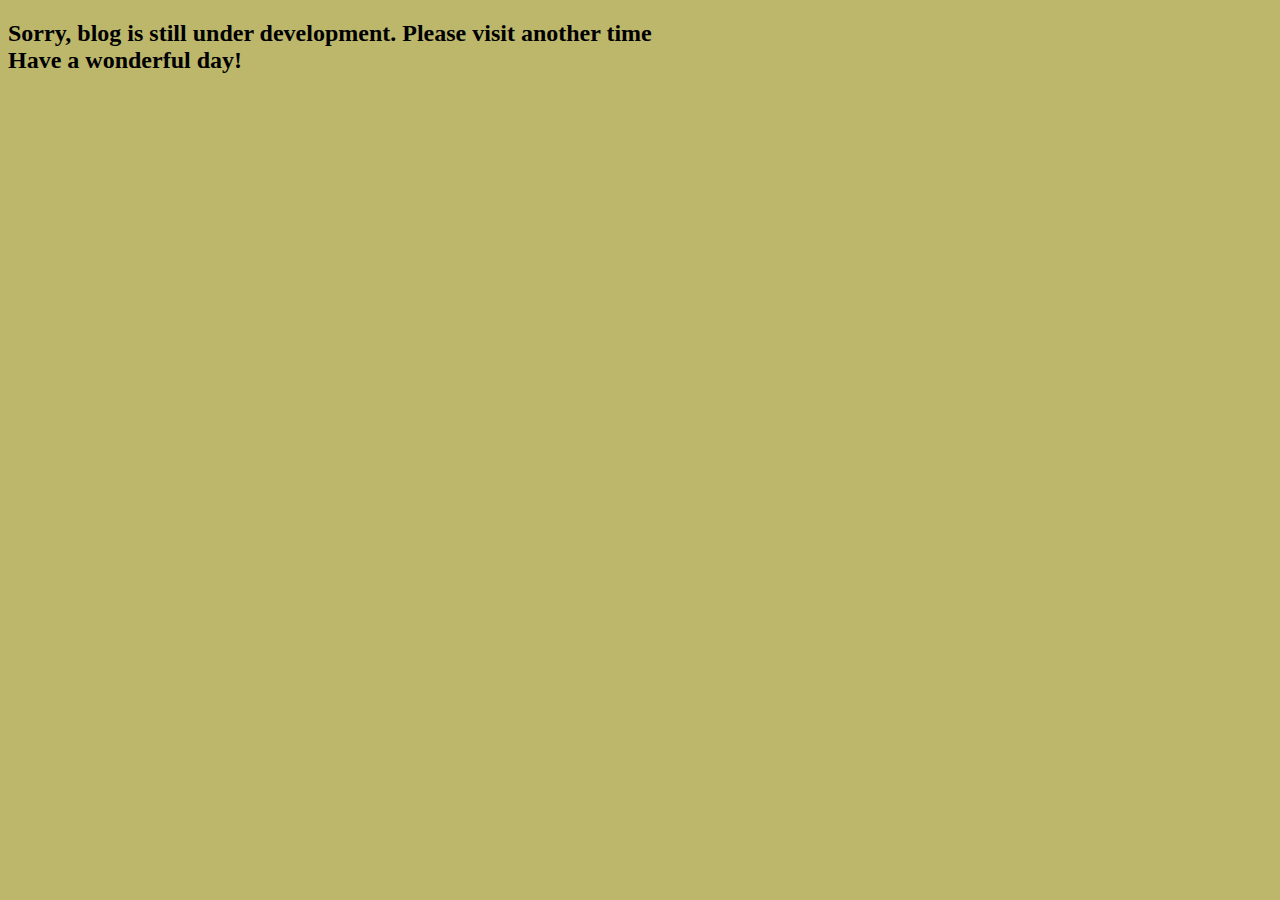
<file: blog.html>
<!DOCTYPE html>
<html lang="en">
<head>
    <meta charset="UTF-8">
    <meta http-equiv="X-UA-Compatible" content="IE=edge">
    <meta name="viewport" content="width=device-width, initial-scale=1.0">
    <title>Blog</title>
    <link rel="stylesheet" href="blog.css">
</head>
<body>
    <h2>Sorry, blog is still under development. Please visit another time <br> Have a wonderful day!</h2>
</body>
</html>
</file>
<file: blog.css>
*{
    background: darkkhaki;
}
</file>
